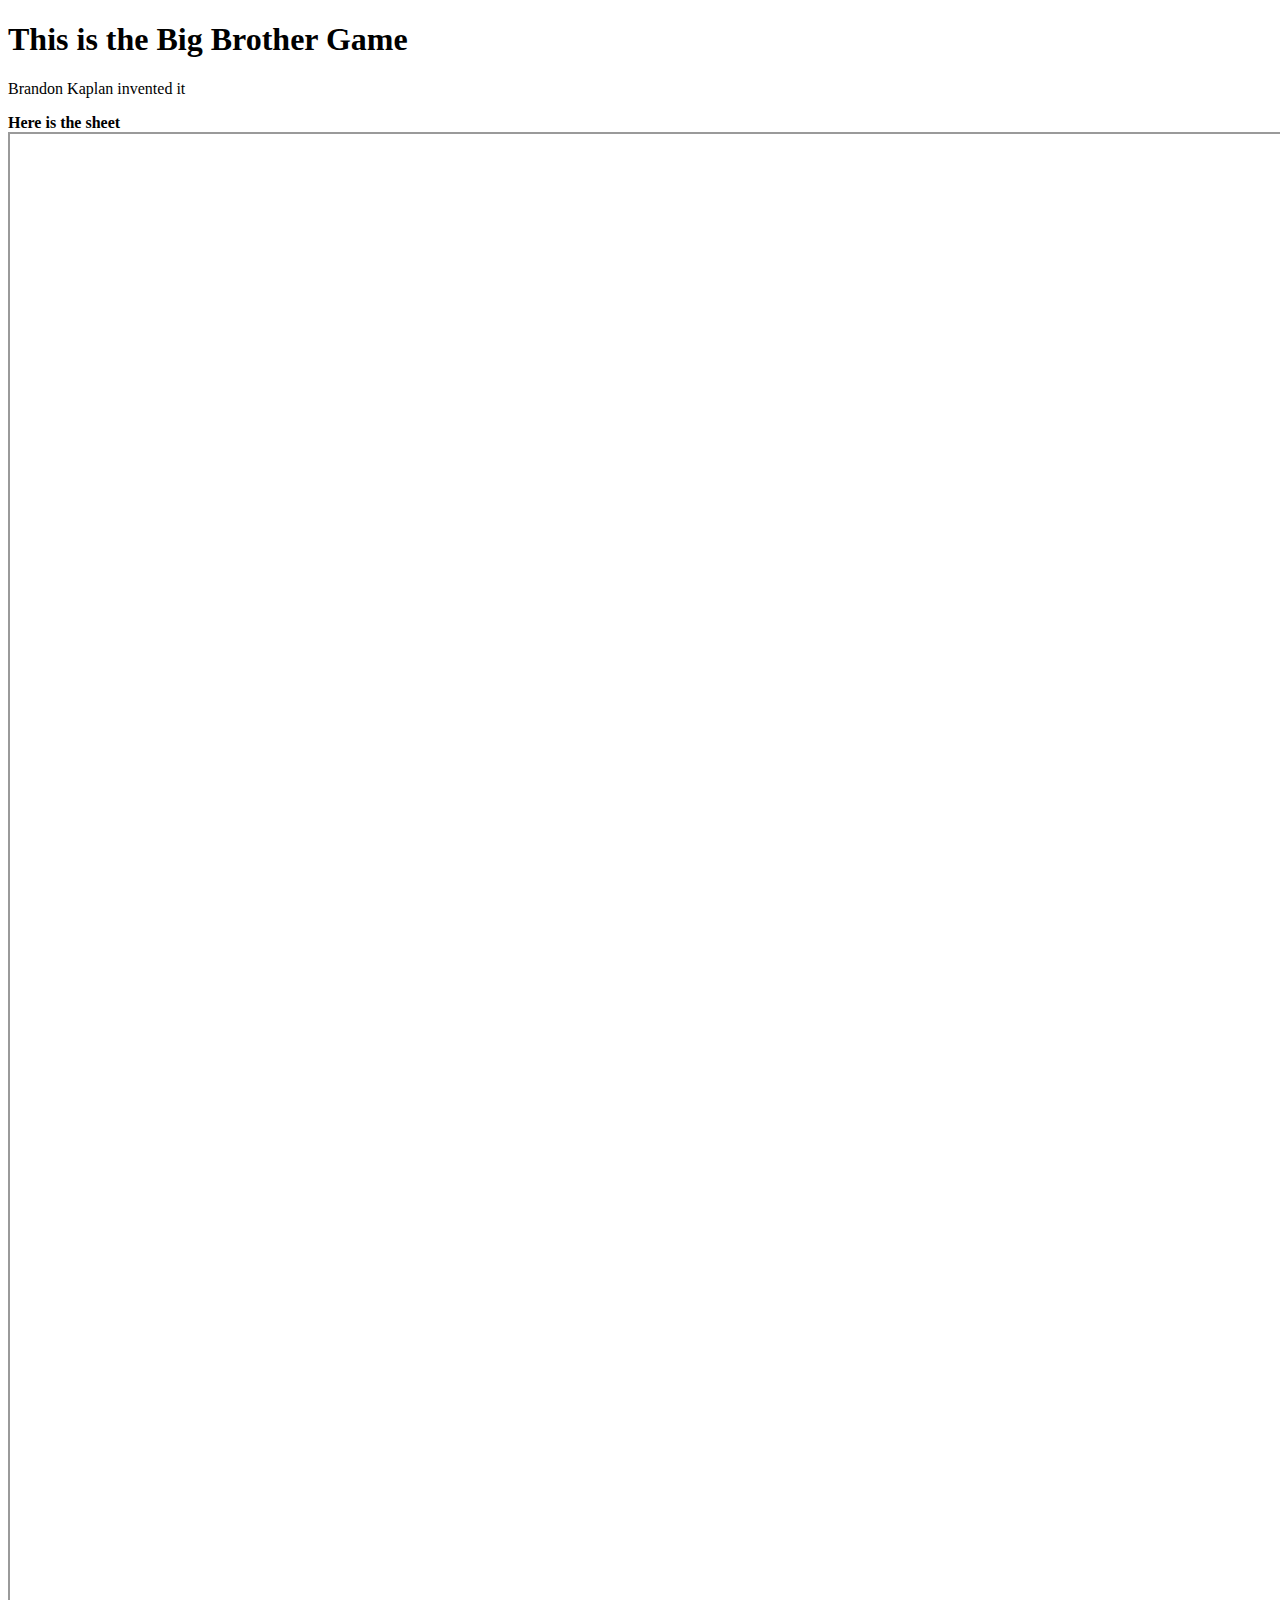
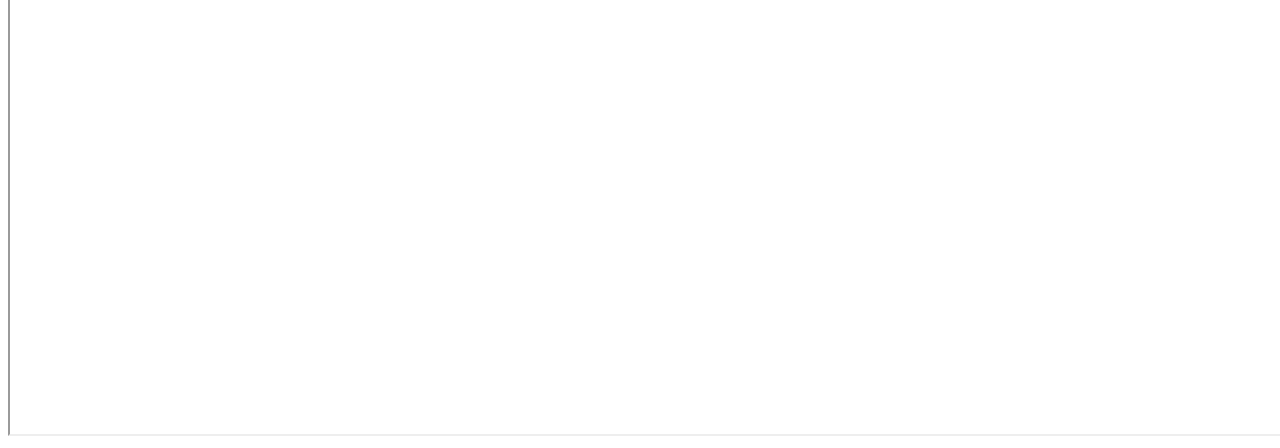
<file: Big_brother.html>
<!DOCTYPE html>
<html>
<head>
  <body>

    <h1> This is the Big Brother Game</h1>

    <p>
       Brandon Kaplan invented it
    </p>
<b> Here is the sheet</b>

<div></div>

<iframe src="https://docs.google.com/spreadsheets/d/e/2PACX-1vS9SmQPma_euujGSd3Ls4iVhvYYBpG0fUDstXsK7wkgBGci5N4kT9Q8Rf_d8H7PN5FPzIjrK4sm6RWH/pubhtml?gid=493372675&amp;single=true&amp;widget=true&amp;headers=false"width="1400" height="1900"></iframe>

  </body>
</head>
</file>
